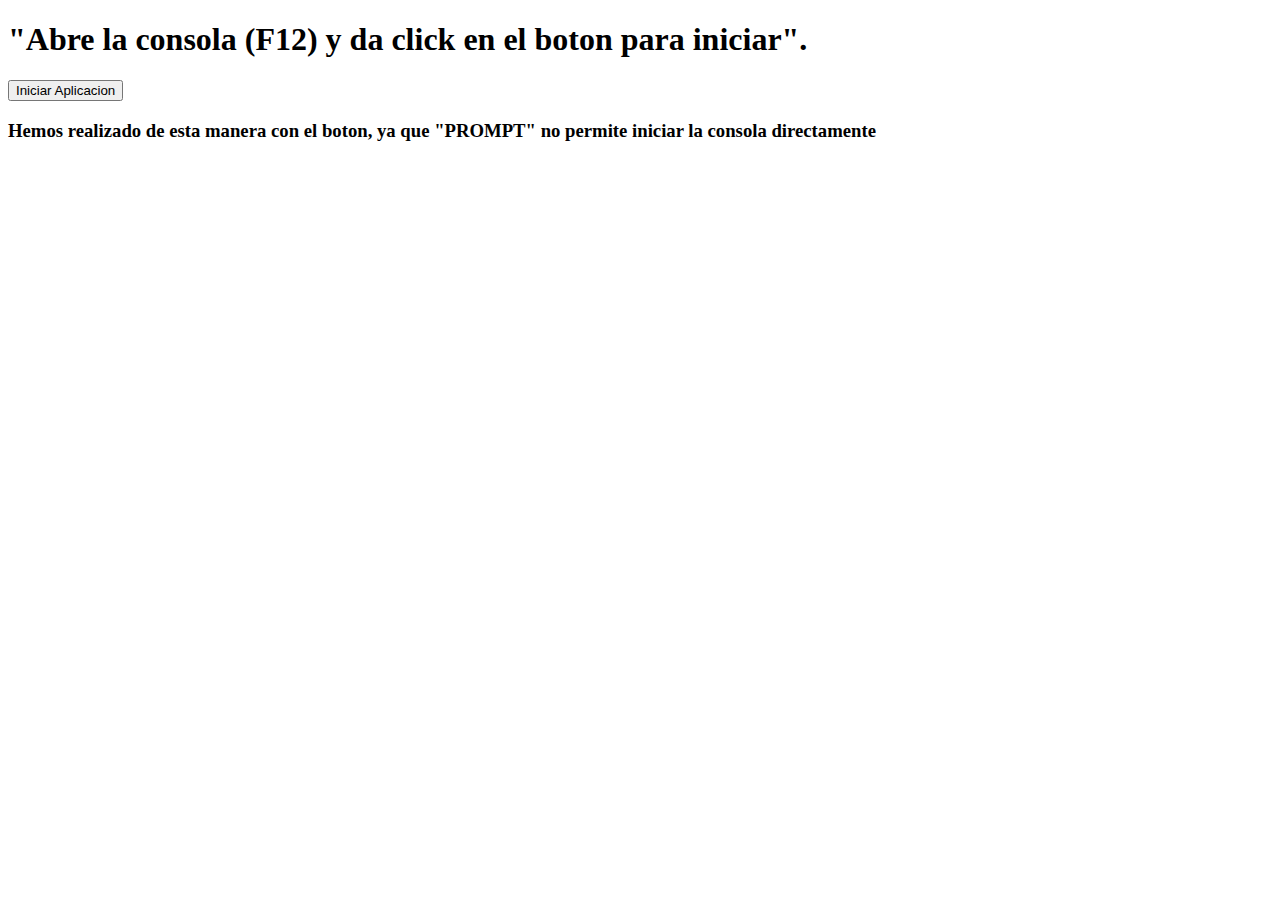
<file: gestion-usuarios-tareas/index.html>
<!DOCTYPE html>
<html lang="es">
<head>
    <meta charset="UTF-8">
    <meta name="viewport" content="width=device-width, initial-scale=1.0">
    <title>Document</title>
</head>
<body>
    
    <h1>"Abre la consola (F12) y da click en el boton para iniciar".</h1>
    <button onclick="iniciarMenu()"> Iniciar Aplicacion </button>
    <h3>Hemos realizado de esta manera con el boton, ya que "PROMPT" no permite iniciar la consola directamente</h3>
    <script src="app.js"></script>

</body>
</html>
</file>
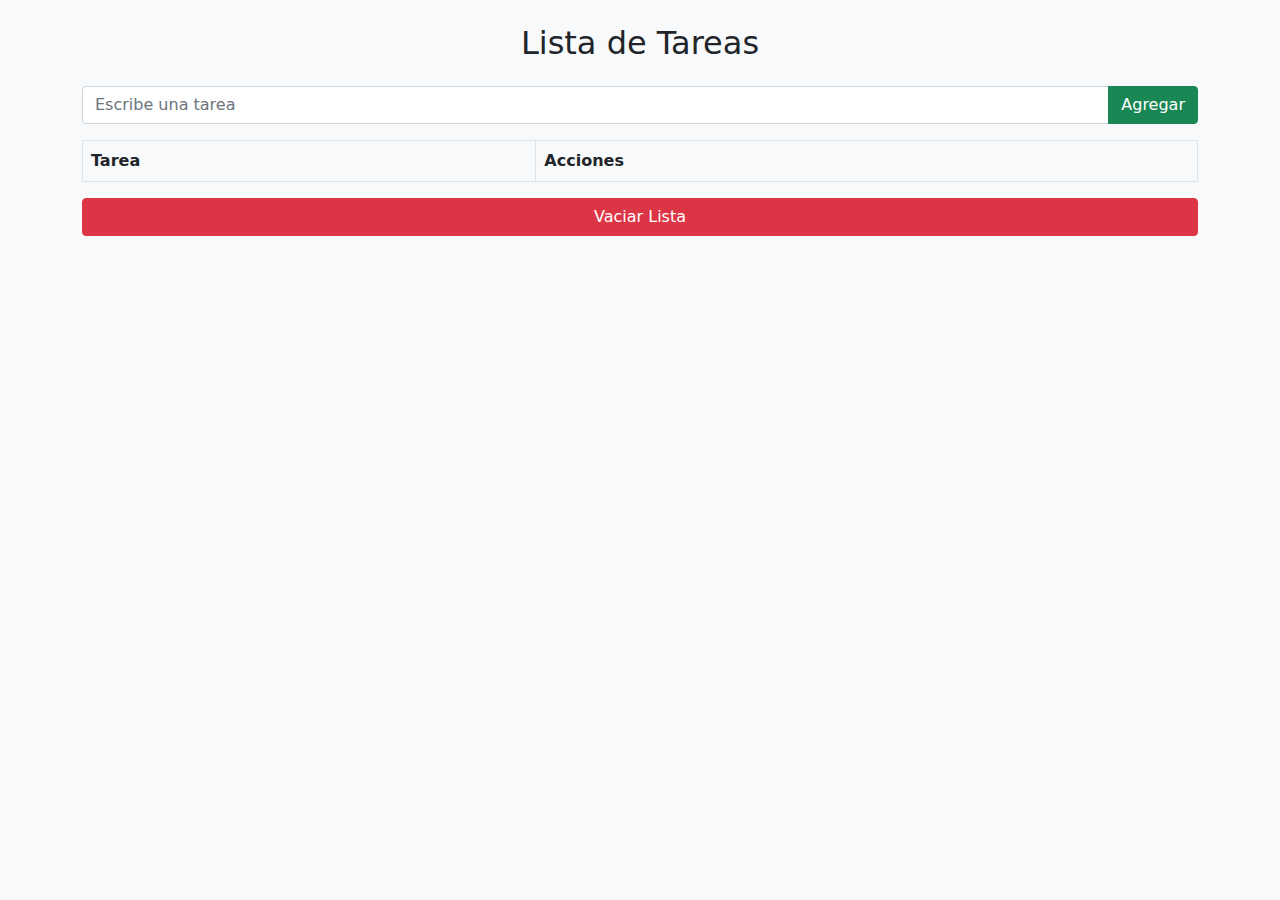
<file: PRY_INTRODUCCION_JQUERY/index.html>
<!DOCTYPE html>
<html lang="es">
  <head>
    <meta charset="UTF-8" />
    <meta name="viewport" content="width=device-width, initial-scale=1.0" />
    <title>Lista de Tareas</title>
    <link rel="stylesheet" href="./public/lib/bootstrap/css/bootstrap.min.css"/>
    <link rel="stylesheet" href="./public/css/tareas.css" />
    <script src="./public/lib/jquery/jquery-3.7.1.min.js"></script>
  </head>
  <body class="bg-light p-4">
    <div class="container">
      <h2 class="text-center mb-4">Lista de Tareas</h2>

      <div class="input-group mb-3">
        <input type="text" id="taskInput" class="form-control" placeholder="Escribe una tarea"/>
        <button class="btn btn-success" onclick="agregarTarea()"> Agregar</button>
      </div>

      <div class="input-group mb-3 d-none" id="editContainer">
        <input type="text" id="editInput" class="form-control" />
        <button class="btn btn-primary" onclick="actualizarTarea()">Actualizar</button>
      </div>

      <!-- Tabla de tareas -->
      <table class="table table-bordered">
        <thead>
          <tr>
            <th>Tarea</th>
            <th>Acciones</th>
          </tr>
        </thead>
        <tbody id="taskList">
          <!-- Aquí se agregan las tareas -->
        </tbody>
      </table>

      <button class="btn btn-danger w-100" onclick="vaciarLista()">Vaciar Lista</button>

      <div id="msg" class="alert alert-info mt-3 d-none">¡Tarea agregada!</div>
    </div>

    <script src="./public/lib/bootstrap/js/bootstrap.min.js"></script>
    <script src="./public/js/index.js"></script>
  </body>
</html>
</file>
<file: PRY_INTRODUCCION_JQUERY/public/css/tareas.css>
.completed {
  text-decoration: line-through;
  color: gray;
}
</file>
